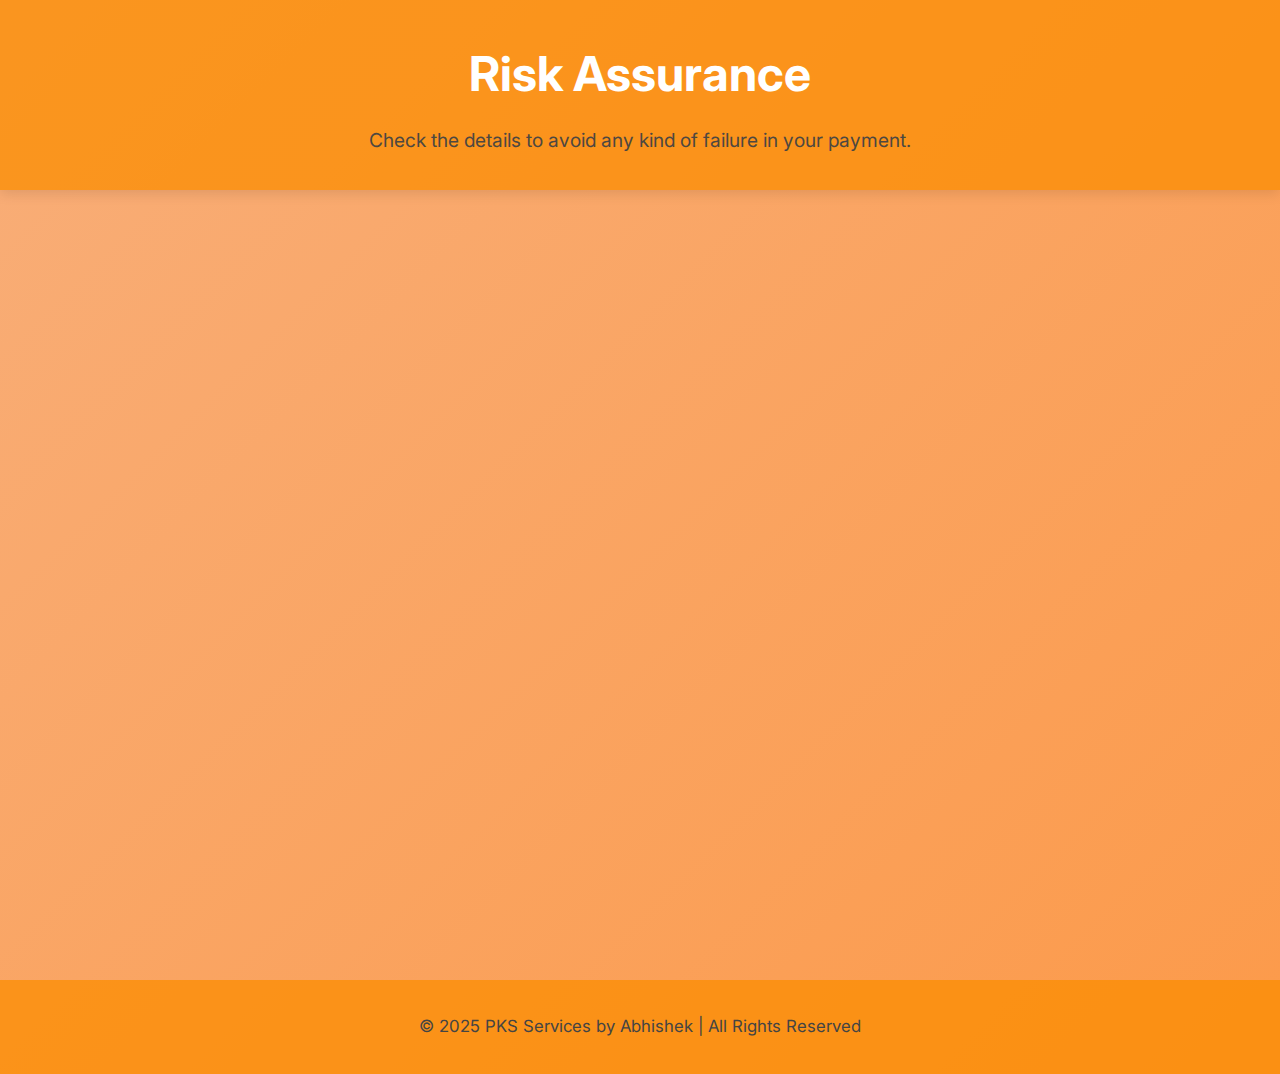
<file: Pks_Webpage_template_Design_2/index.html>
<!DOCTYPE html>
<html lang="en">
<head>
  <meta charset="UTF-8" />
  <meta name="viewport" content="width=device-width, initial-scale=1.0" />
  <title>Risk Assurance</title>

    <!-- Google Font -->
    <link href="https://fonts.googleapis.com/css2?family=Inter:wght@400;600;700&display=swap" rel="stylesheet" />

    <!-- CSS Stylesheet -->
    <link rel="stylesheet" href="style.css" />

</head>
<body>

  <header>
    <h1>Risk Assurance</h1>
    <p>Check the details to avoid any kind of failure in your payment.</p>
  </header>

  <main>
    <section>
      <h2>Welcome</h2>
      <p>This webpage template is crafted with beauty in mind – smooth gradients, clean typography, and light animations so your text can shine without clutter.</p>
      <br>
      <p>Lorem ipsum dolor, sit amet consectetur adipisicing elit. Voluptates omnis, quo maxime voluptas ducimus rem nihil pariatur ipsam alias nesciunt, facilis culpa accusamus magni perspiciatis molestiae dolores qui praesentium atque! Laborum, recusandae saepe vel quia animi, magni facere, accusantium minima velit tenetur maxime incidunt ad sed. Molestias sequi itaque aut. Mollitia quis fuga provident, vero tempora expedita et non aut repellendus dolore quam eveniet voluptates. Ea exercitationem, maiores, neque illo ut ratione est adipisci facilis consequuntur quos iste ducimus. Illo numquam explicabo eos debitis fugit, sed harum accusantium libero ipsam nobis facere omnis fugiat doloremque, maiores ducimus repudiandae similique itaque.</p>
    </section>

    <section>
      <h2>Modern Design</h2>
      <p>The use of cards, spacing and subtle hover effects create a modern feel while keeping the focus entirely on the content. You can easily extend this design to blogs, articles or documents.</p>
    </section>

  </main>

  <footer>
    <p>&copy; 2025 PKS Services by Abhishek | All Rights Reserved</p>
  </footer>

</body>
</html>
</file>
<file: Pks_Webpage_template_Design_2/style.css>
/* Reset & Base */
    * {
      margin: 0;
      padding: 0;
      box-sizing: border-box;
    }

    body {
      font-family: 'Inter', sans-serif;
      background: linear-gradient(135deg, #f8ae79, #fc9a4a);
      color: #333;
      line-height: 1.75;
      scroll-behavior: smooth;
      transition: background 0.3s ease, color 0.3s ease;
    }

    /* Header */
    header {
      /* background: linear-gradient(135deg, #fb923c, #fe7c1f); */
      background-color: #fb8c00bd;
      color: white;
      padding: 2rem 1rem;
      text-align: center;
      box-shadow: 0 4px 12px rgba(0,0,0,0.1);
    }

    header h1 {
      font-size: 3rem;
      margin-bottom: 0.5rem;
    }

    header p {
      font-size: 1.2rem;
      opacity: 0.95;
    }

    /* Main content */
    main {
      max-width: 900px;
      margin: 3rem auto;
      padding: 0 1rem;
    }

    section {
      background: white;
      padding: 2rem;
      margin-bottom: 2.5rem;
      border-radius: 16px;
      box-shadow: 0 10px 30px rgba(0, 0, 0, 0.05);
      opacity: 0;
      transform: translateY(30px);
      animation: fadeInUp 1s forwards ease;
    }

    section:nth-of-type(1) { animation-delay: 0.2s; }
    section:nth-of-type(2) { animation-delay: 0.4s; }
    section:nth-of-type(3) { animation-delay: 0.6s; }

    h2 {
      color: #f97316;
      margin-bottom: 1rem;
      font-size: 1.75rem;
      transition: color 0.3s;
    }

    h2:hover {
      color: #ea580c;
    }

    p {
      font-size: 1.05rem;
      color: #444;
    }

    /* Footer */
    footer {
      background: #fb8c00bd;
      color: white;
      text-align: center;
      padding: 2rem 1rem;
      font-size: 1rem;
      margin-top: 4rem;
    }

    /* Animations */
    @keyframes fadeInUp {
      to {
        opacity: 1;
        transform: translateY(0);
      }
    }

    /* Responsive */
    @media (max-width: 600px) {
      header h1 {
        font-size: 2.2rem;
      }
      section {
        padding: 1.5rem;
      }
    }
</file>
